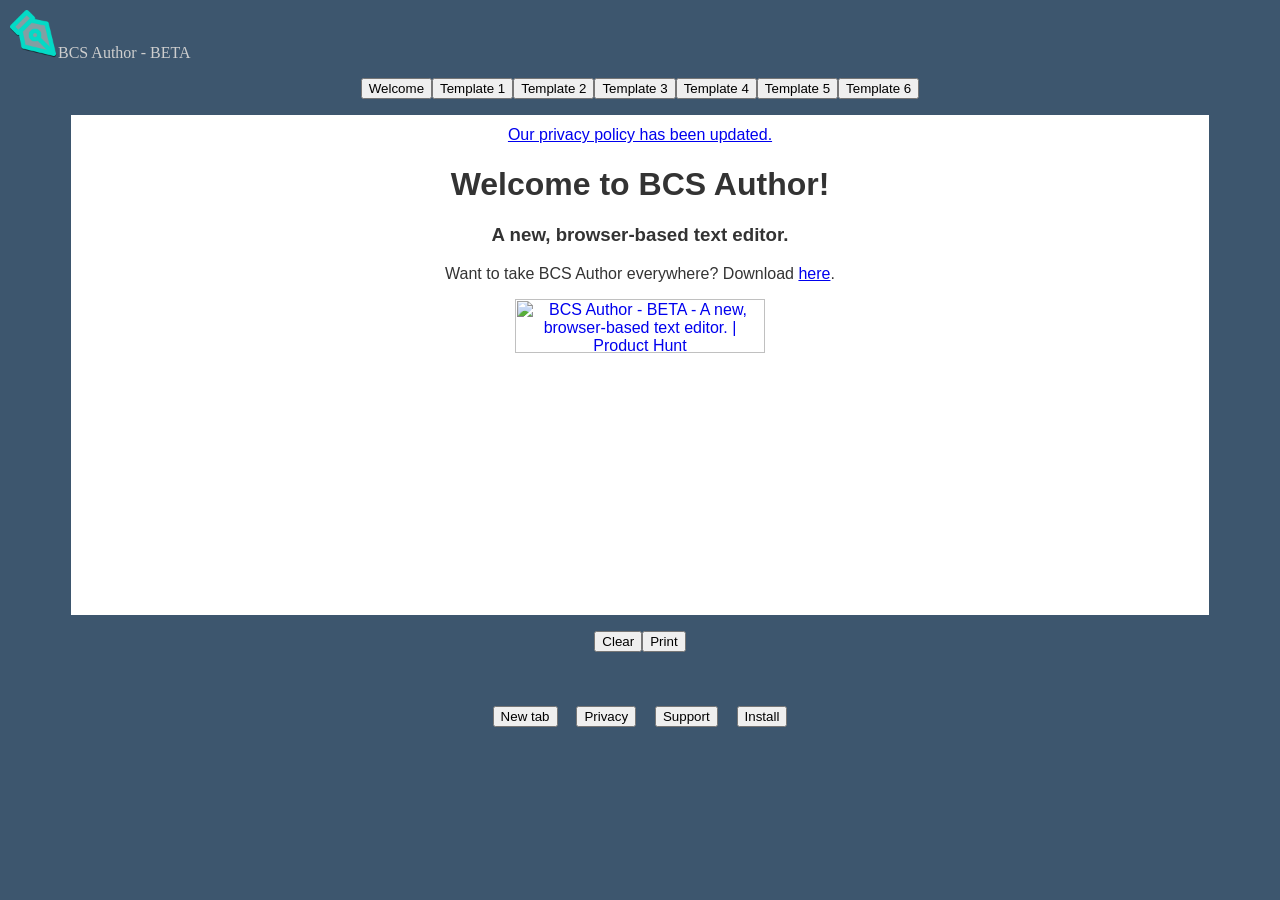
<file: author/index.html>
<html style="background-color: #3d566e;">
	<head>
	
	<meta name="propeller" content="fea990d1a36a195634c3b4ae8c80c1e4">

	<meta property="og:title" content="BCS Author">
	<meta property="og:description" content="An experimental browser based writing app">
	<meta property="og:image" content="https://author.borgcreative.com/author-img.jpg">
	<meta property="og:url" content="https://author.borgcreative.com/">

	<meta property="twitter:title" content="BCS Author">
	<meta property="twitter:description" content="An experimental browser based writing app">
	<meta property="twitter:image" content="https://author.borgcreative.com/author-img.jpg">
	<meta property="twitter:url" content="https://author.borgcreative.com/">

	<meta name="title" content="BCS Author">
	<meta name="description" content="BCS Author is a new, browser-based writing app.">
	<meta name="keywords" content="professional, small business, development, web technologies, writing, writing-tool, productivity">
	<meta name="robots" content="index, nofollow">
	<meta http-equiv="Content-Type" content="text/html; charset=utf-8">
	<meta name="language" content="English">
	<meta name="revisit-after" content="30 days">


		<meta name="viewport" content="width=device-width, initial-scale=1">

		<link rel="shortcut icon" href="./bcs-logo.PNG">
		<!--JazzBlocks Divided required code-->
		<link rel="stylesheet" href="https://dev.jacobborgprogramming.net/JazzBlocksLibrary/libraries/textStyles.css">
		<link rel="stylesheet" href="https://dev.jacobborgprogramming.net/JazzBlocksLibrary/libraries/buttons.css">
		<link rel="stylesheet" href="https://dev.jacobborgprogramming.net/JazzBlocksLibrary/libraries/everythingelse.css">
		<link rel="preload" href="https://dev.jacobborgprogramming.net/libraries/JazzBlocksFunctions.js" as="script">
		<link rel="preload" href="https://fonts.googleapis.com/css?family=Chilanka|La+Belle+Aurore|Literata|Oswald|Ubuntu&display=swap" as="style">
		<link href="https://fonts.googleapis.com/css?family=Chilanka|La+Belle+Aurore|Literata|Oswald|Ubuntu&display=swap" rel="stylesheet">
		<!--end-->


<!--<script type="text/javascript">
	var txt;
	var r = confirm("This is an experimental project and may be unstable. This page uses cookies to store your document onto your device.");
	if (r == true) {
	  txt = "You pressed OK!";
	} else {
	  window.open('https://dev.wavedm.net/');
	}
</script>-->
	  <title>BCS Author</title>
	  <meta name="viewport" content="width=device-width, initial-scale=1">
		<p id="top" class="pn_m_o" style="text-align: left; color: #cecece;"><span><a href="./index.html"><img src="./bcs-logo.PNG" width="50mm"></a></span>BCS Author<span class="pn_s" style="text-align: left; color: #cecece;"> - BETA</span></p>


	</head>
	<body>
		<center>
			<p id="controlBar"><button onclick="welcome();" class="buttonY">Welcome</button><button onclick="doc1();" class="buttonY">Template 1</button><button onclick="doc2();" class="buttonY">Template 2</button><button onclick="doc3();" class="buttonY">Template 3</button><button onclick="doc4();" class="buttonY">Template 4</button><button onclick="doc5();" class="buttonY">Template 5</button><button onclick="doc6();" class="buttonY">Template 6</button></p>
		<iframe id="iframe" src="./welcome.html" width="90%" height="500mm" frameborder="0" marginheight="0" marginwidth="0">Loading…</iframe>
		<p id="controlBar"><button class="buttonY" onclick="clear();">Clear</button><button class="buttonY" onclick="hide(); window.print(); show();">Print</button></p>
		<script src="app.js"></script>
		<script type="text/javascript">
		function welcome(){
			 document.getElementById("iframe").src = "./welcome.html";
		}
		</script>


		</center>
</body>
<footer style="padding-top: 10mm; padding-bottom: 5mm;">

  <center id="footerHide">

<a href="./index.html" target="_blank" id="fa"><button class="buttonY">New tab</button></a><a style="padding-left: 5mm;" href="./privacy.html" target="_blank" id="fa"><button class="buttonY">Privacy</button></a><a style="padding-left: 5mm;" href="https://borgcreative.freshdesk.com/support/home" target="_blank" id="fa"><button class="buttonY">Support</button></a><a style="padding-left: 5mm;" href="https://addons.mozilla.org/en-US/firefox/addon/bcs-author/" target="_blank" id="fa"><button class="buttonY">Install</button></a>
</center>
</footer>
  </html>
</file>
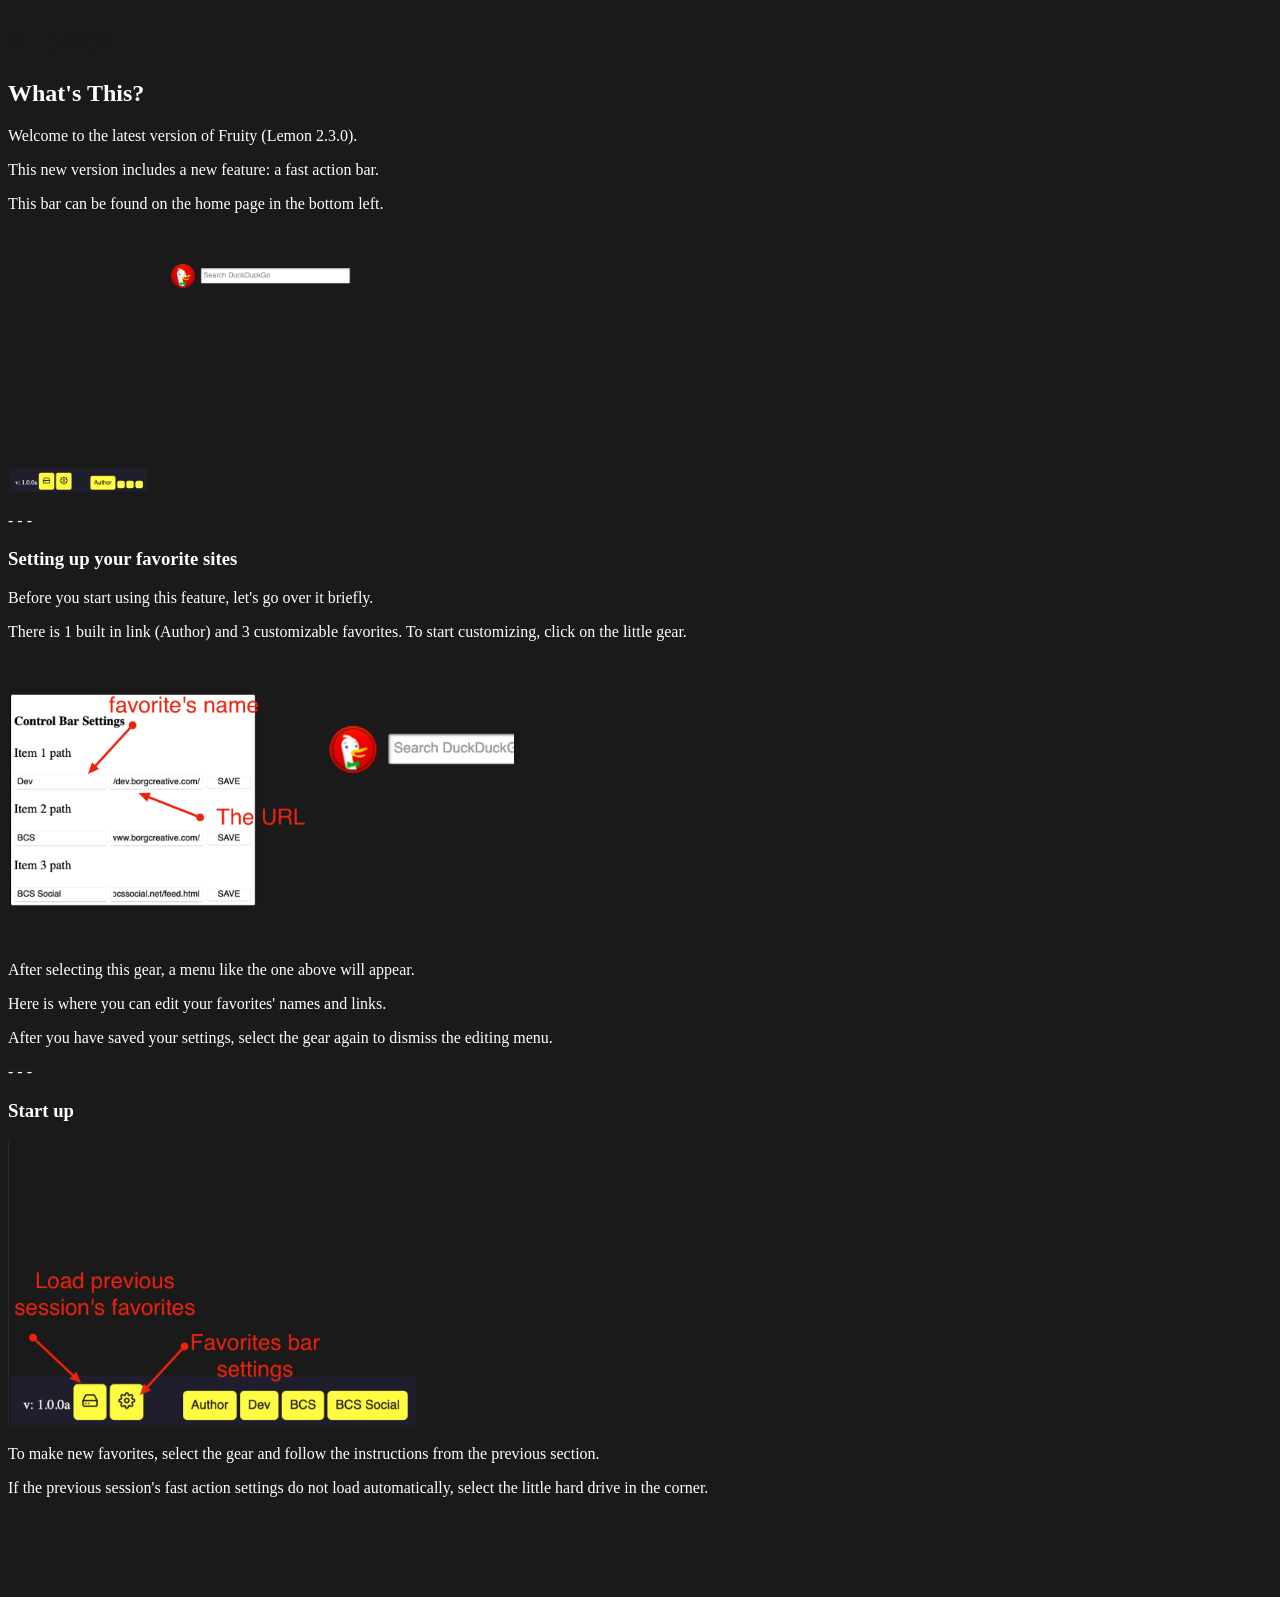
<file: aboutpear.html>
<!DOCTYPE html>
<html lang="en" style="background-color: #1a1a1a; color: white;">
<head>


<link rel="stylesheet" href="./main.css">
    <meta charset="UTF-8">
    <meta http-equiv="X-UA-Compatible" content="IE=edge">
    <meta name="viewport" content="width=device-width, initial-scale=1.0">






</head>
<header class="pc_l_u"><h1><a href="./lemon-220.html"> <- back </a></h1></header>

<body >
    <h3 class="pc_m"></h3>

    <div><h2 class="pc_l">What's This?</h2>
        <p>Welcome to the latest version of Fruity (Lemon 2.3.0).</p>
        <p>This new version includes a new feature: a fast action bar.</p>
        <p>This bar can be found on the home page in the bottom left.</p>
        <img src="./img/about1.png" width="40%" alt="">
        <p>- - -</p>
        <h3>Setting up your favorite sites</h3>
        <p>Before you start using this feature, let's go over it briefly.</p>
        <p>There is 1 built in link (Author) and 3 customizable favorites. To start customizing, click on the little gear.</p>
        <img src="./img/about2.png" width="40%" alt="">
        <p>After selecting this gear, a menu like the one above will appear.</p>
        <p>Here is where you can edit your favorites' names and links.</p>
        <p>After you have saved your settings, select the gear again to dismiss the editing menu.</p>
        <p>- - -</p>
        <h3>Start up</h3>
        <img src="./img/about3.png" width="40%" alt="">
        <p>To make new favorites, select the gear and follow the instructions from the previous section.</p>
        <p>If the previous session's fast action settings do not load automatically, select the little hard drive in the corner.</p>

    
    <p class="pc_m"></p>
    <!--<p class="pc_m">I make NO money from this project. While there is an option to donate to the development fund of the website. This does cost money to run.</p>-->
    </div>

    
</body>
<footer style="padding: 10mm;">
 
</footer>
</html>
</file>
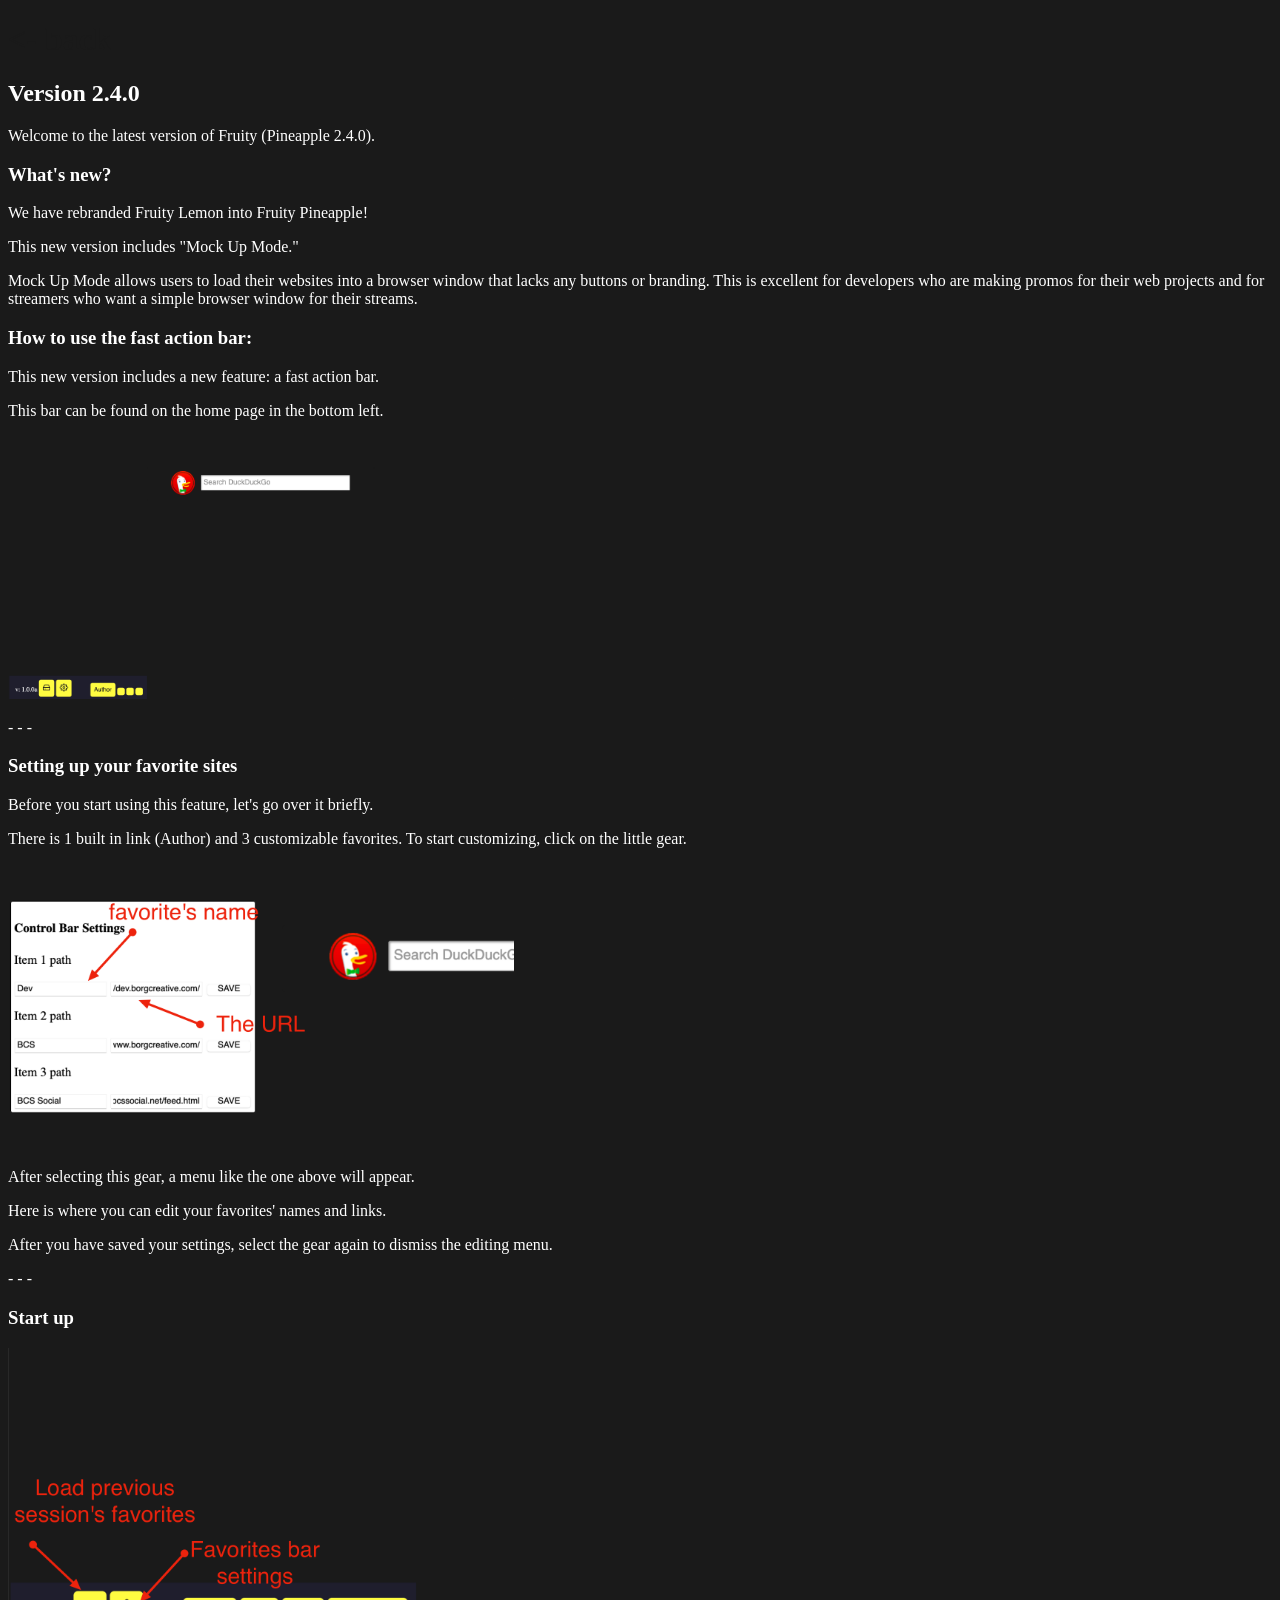
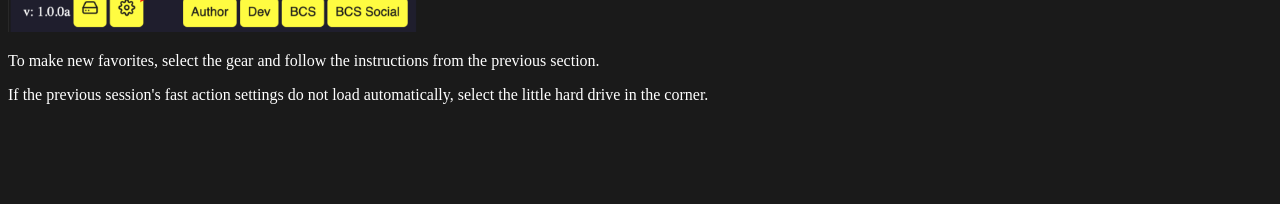
<file: aboutpearpineapple.html>
<!DOCTYPE html>
<html lang="en" style="background-color: #1a1a1a; color: white;">
<head>


<link rel="stylesheet" href="./main.css">
    <meta charset="UTF-8">
    <meta http-equiv="X-UA-Compatible" content="IE=edge">
    <meta name="viewport" content="width=device-width, initial-scale=1.0">






</head>
<header class="pc_l_u"><h1><a href="./lemon-220.html"> <- back </a></h1></header>

<body >
    <h3 class="pc_m"></h3>

    <div><h2 class="pc_l">Version 2.4.0</h2>
        <p>Welcome to the latest version of Fruity (Pineapple 2.4.0).</p>

        <h3>What's new?</h3>
        <p>We have rebranded Fruity Lemon into Fruity Pineapple!</p>
        <p></p>
        <p>This new version includes "Mock Up Mode."</p>
        <p>Mock Up Mode allows users to load their websites into a browser window that lacks any buttons or branding. This is excellent for developers who are making promos for their web projects and for streamers who want a simple browser window for their streams.</p>


        <p></p>
        <h3>How to use the fast action bar:</h3>
        <p>This new version includes a new feature: a fast action bar.</p>
        <p>This bar can be found on the home page in the bottom left.</p>
        <img src="./img/about1.png" width="40%" alt="">
        <p>- - -</p>
        <h3>Setting up your favorite sites</h3>
        <p>Before you start using this feature, let's go over it briefly.</p>
        <p>There is 1 built in link (Author) and 3 customizable favorites. To start customizing, click on the little gear.</p>
        <img src="./img/about2.png" width="40%" alt="">
        <p>After selecting this gear, a menu like the one above will appear.</p>
        <p>Here is where you can edit your favorites' names and links.</p>
        <p>After you have saved your settings, select the gear again to dismiss the editing menu.</p>
        <p>- - -</p>
        <h3>Start up</h3>
        <img src="./img/about3.png" width="40%" alt="">
        <p>To make new favorites, select the gear and follow the instructions from the previous section.</p>
        <p>If the previous session's fast action settings do not load automatically, select the little hard drive in the corner.</p>


    <p class="pc_m"></p>
    <!--<p class="pc_m">I make NO money from this project. While there is an option to donate to the development fund of the website. This does cost money to run.</p>-->
    </div>


</body>
<footer style="padding: 10mm;">

</footer>
</html>
</file>
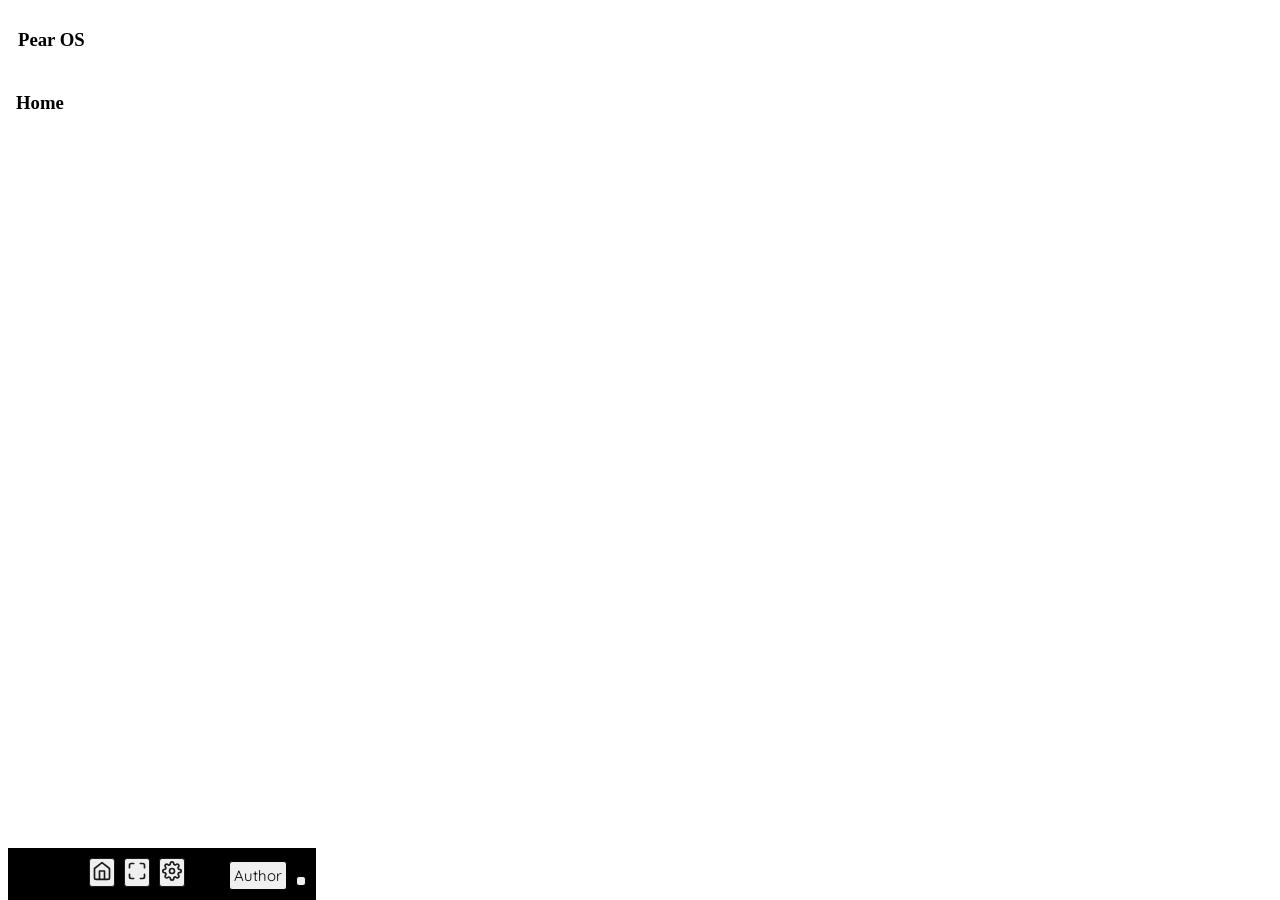
<file: index-old.html>
<!DOCTYPE html>
<html lang="en">
<head>
    <link href="./main.css" rel="stylesheet">
<!--JazzBlocksQ Beta Resources-->

<link href="https://dev.jacobborgprogramming.net/JazzBlocksLibrary/libraries/JazzBlocksQ.css" rel="stylesheet">
<link href="https://fonts.googleapis.com/css?family=Chilanka|La+Belle+Aurore|Literata|Oswald|Ubuntu&display=swap" rel="stylesheet">
<!--end-->

<!--JazzBlocks Divided required code-->
<link rel="stylesheet" href="https://dev.jacobborgprogramming.net/JazzBlocksLibrary/libraries/textStyles.css">
<link rel="stylesheet" href="https://dev.jacobborgprogramming.net/JazzBlocksLibrary/libraries/buttons.css">
<link rel="stylesheet" href="https://dev.jacobborgprogramming.net/JazzBlocksLibrary/libraries/everythingelse.css">
<link rel="preload" href="https://dev.jacobborgprogramming.net/libraries/JazzBlocksFunctions.js" as="script">
<link rel="preload" href="https://fonts.googleapis.com/css?family=Chilanka|La+Belle+Aurore|Literata|Oswald|Ubuntu&display=swap" as="style">
<link href="https://fonts.googleapis.com/css?family=Chilanka|La+Belle+Aurore|Literata|Oswald|Ubuntu&display=swap" rel="stylesheet">
<!--end-->

    <meta charset="UTF-8">
    <meta http-equiv="X-UA-Compatible" content="IE=edge">
    <meta name="viewport" content="width=device-width, initial-scale=1.0">
    <title>Pear OS</title>

</head>

<header>
    <div id="menu"><h3 class="pn_m">Pear OS</h3></div>

</header>

<body onload="findheight(), hidesettings()">
    <center><embed class="appwindow" height="" id="appwindow" src="./myhome.html" type=""></center>
</body>





<div id="controlbarsettings"><h4 class="pn_m">Control Bar Settings</h4>
<p>Item 1 path</p>
<input type="text" id="item1name" placeholder="App name" value="">
<input type="text" id="item1input" placeholder="URL or file path" value="">
<button onclick=" save1(), hidesettings(),settingsbuttonhide2(),settingsbuttonshow1()">SAVE</button>






</div>

<footer><div id="controlbar"><span class="pn_s" id="version">v: 1.0.0a</span> 
    
    <span><button class="baritem" onclick="gohome(), inputheight();"><img src="./icons/home.svg" height="20px" alt=""></button></span>  

    <span><button class="baritem" onclick="inputheight();"><img src="./icons/size.svg" height="20px" alt=""></button></span>   

    <span><button id="settingsbutton1" class="baritem" onclick="showsettings(), settingsbuttonhide1(), settingsbuttonshow2()"><img src="./icons/settings.svg" height="20px" alt=""></button></span>      
    <span><button style="visibility: hidden;" id="settingsbutton2" class="baritem" onclick="hidesettings(), settingsbuttonhide2(), settingsbuttonshow1()""><img src="./icons/settings.svg" height="20px" alt=""></button></span>      

    <span ><button class="baritembutton" onclick="openauthor(); inputheight();">Author</button></span>

    <span ><button id="item1" class="baritembutton"  onclick="openitem1(), inputheight();"></button></span>
   <!-- <span ><button class="baritembutton" id="item2" onclick="openitem2(), inputheight();"></button></span>
    <span ><button class="baritembutton" id="item3" onclick="openitem3(), inputheight();"></button></span>-->

</div></footer>



<script src="./js/pearcommands.js"></script>
<script src="./js/mainappcommands.js"></script>
<script src="./js/window.js"></script>
<script src="./js/controlbar2.js"></script>
</html>
</file>
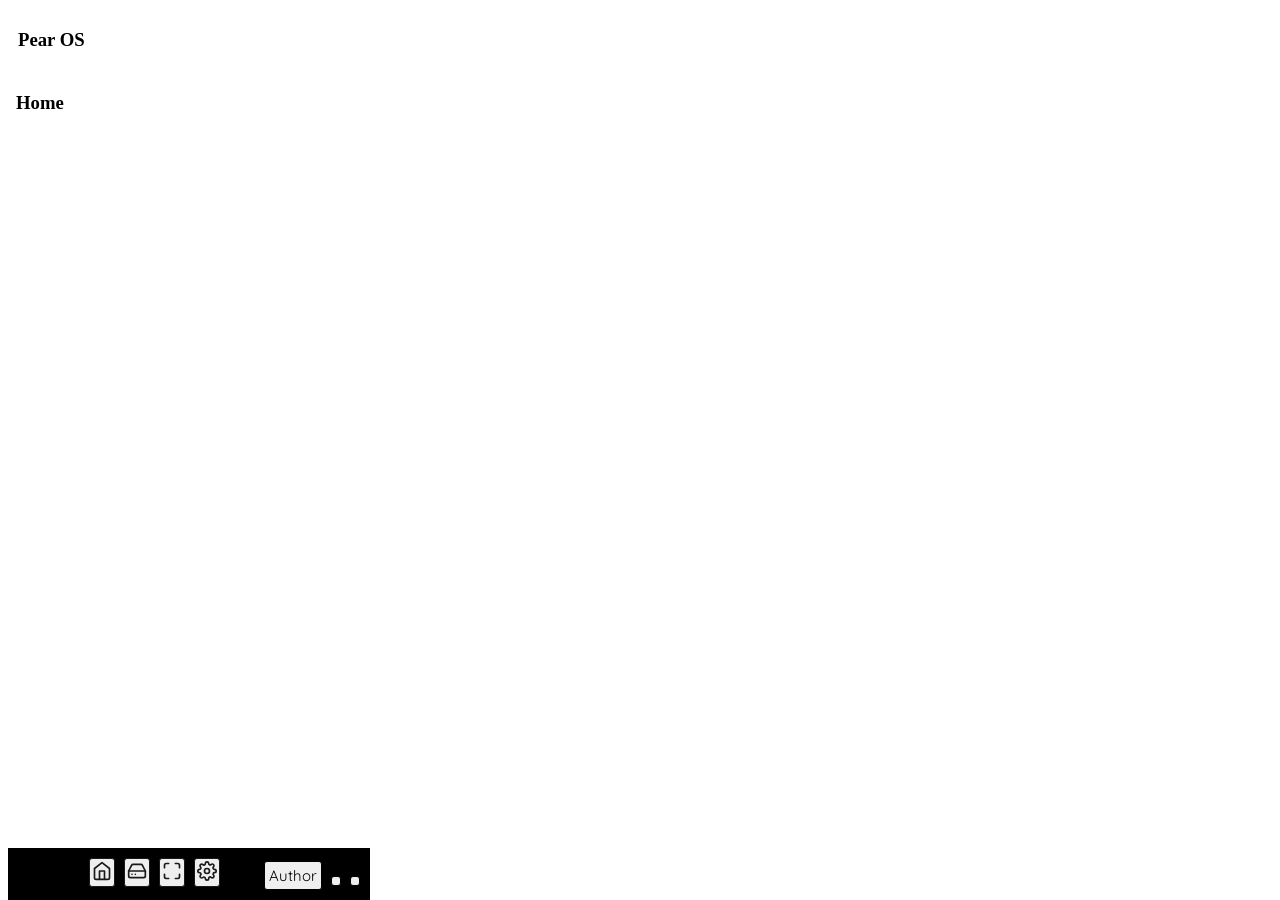
<file: index2.html>
<!DOCTYPE html>
<html lang="en">
<head>
    <link href="./main.css" rel="stylesheet">
<!--JazzBlocksQ Beta Resources-->

<link href="https://dev.jacobborgprogramming.net/JazzBlocksLibrary/libraries/JazzBlocksQ.css" rel="stylesheet">
<link href="https://fonts.googleapis.com/css?family=Chilanka|La+Belle+Aurore|Literata|Oswald|Ubuntu&display=swap" rel="stylesheet">
<!--end-->

<!--JazzBlocks Divided required code-->
<link rel="stylesheet" href="https://dev.jacobborgprogramming.net/JazzBlocksLibrary/libraries/textStyles.css">
<link rel="stylesheet" href="https://dev.jacobborgprogramming.net/JazzBlocksLibrary/libraries/buttons.css">
<link rel="stylesheet" href="https://dev.jacobborgprogramming.net/JazzBlocksLibrary/libraries/everythingelse.css">
<link rel="preload" href="https://dev.jacobborgprogramming.net/libraries/JazzBlocksFunctions.js" as="script">
<link rel="preload" href="https://fonts.googleapis.com/css?family=Chilanka|La+Belle+Aurore|Literata|Oswald|Ubuntu&display=swap" as="style">
<link href="https://fonts.googleapis.com/css?family=Chilanka|La+Belle+Aurore|Literata|Oswald|Ubuntu&display=swap" rel="stylesheet">
<!--end-->

    <meta charset="UTF-8">
    <meta http-equiv="X-UA-Compatible" content="IE=edge">
    <meta name="viewport" content="width=device-width, initial-scale=1.0">
    <title>Pear OS</title>

</head>

<header>
    <div id="menu"><h3 class="pn_m">Pear OS</h3></div>

</header>

<body onload="findheight(), hidesettings()">
    <center><embed class="appwindow" height="" id="appwindow" src="./myhome.html" type=""></center>
</body>





<div id="controlbarsettings"><h4 class="pn_m">Control Bar Settings</h4>
<p>Item 1 path</p>
<input type="text" id="item1name" placeholder="App name" value="">
<input type="text" id="item1input" placeholder="URL or file path" value="">
<button onclick=" save1()">SAVE</button>
<p>Item 2 path</p>
<input type="text" id="item2name" placeholder="App name" value="">
<input type="text" id="item2input" placeholder="URL or file path" value="">
<button onclick=" save2()">SAVE</button>






</div>

<footer><div id="controlbar"><span class="pn_s" id="version">v: 1.0.0a</span> 
    
    <span><button class="baritem" onclick="gohome(), inputheight();"><img src="./icons/home.svg" height="20px" alt=""></button></span>  
    <span><button class="baritem" onclick="inputheight(), loaddata();"><img src="./icons/data.svg" height="20px" alt=""></button></span>   

    <span><button class="baritem" onclick="inputheight();"><img src="./icons/size.svg" height="20px" alt=""></button></span>   

    <span><button id="settingsbutton1" class="baritem" onclick="showsettings(), settingsbuttonhide1(), settingsbuttonshow2()"><img src="./icons/settings.svg" height="20px" alt=""></button></span>      
    <span><button style="visibility: hidden;" id="settingsbutton2" class="baritem" onclick="hidesettings(), settingsbuttonhide2(), settingsbuttonshow1()""><img src="./icons/settings.svg" height="20px" alt=""></button></span>      

    <span ><button class="baritembutton" onclick="openauthor(); inputheight();">Author</button></span>

    <span ><button id="item1" class="baritembutton"  onclick="openitem1(), inputheight();"></button></span>


    <span ><button id="item2" class="baritembutton"  onclick="openitem2(), inputheight();"></button></span>
    <!-- <span ><button class="baritembutton" id="item2" onclick="openitem2(), inputheight();"></button></span>
    <span ><button class="baritembutton" id="item3" onclick="openitem3(), inputheight();"></button></span>-->

</div></footer>



<script src="./js/pearcommands.js"></script>
<script src="./js/mainappcommands.js"></script>
<script src="./js/window.js"></script>
<script src="./js/controlbar2.js"></script>
</html>
</file>
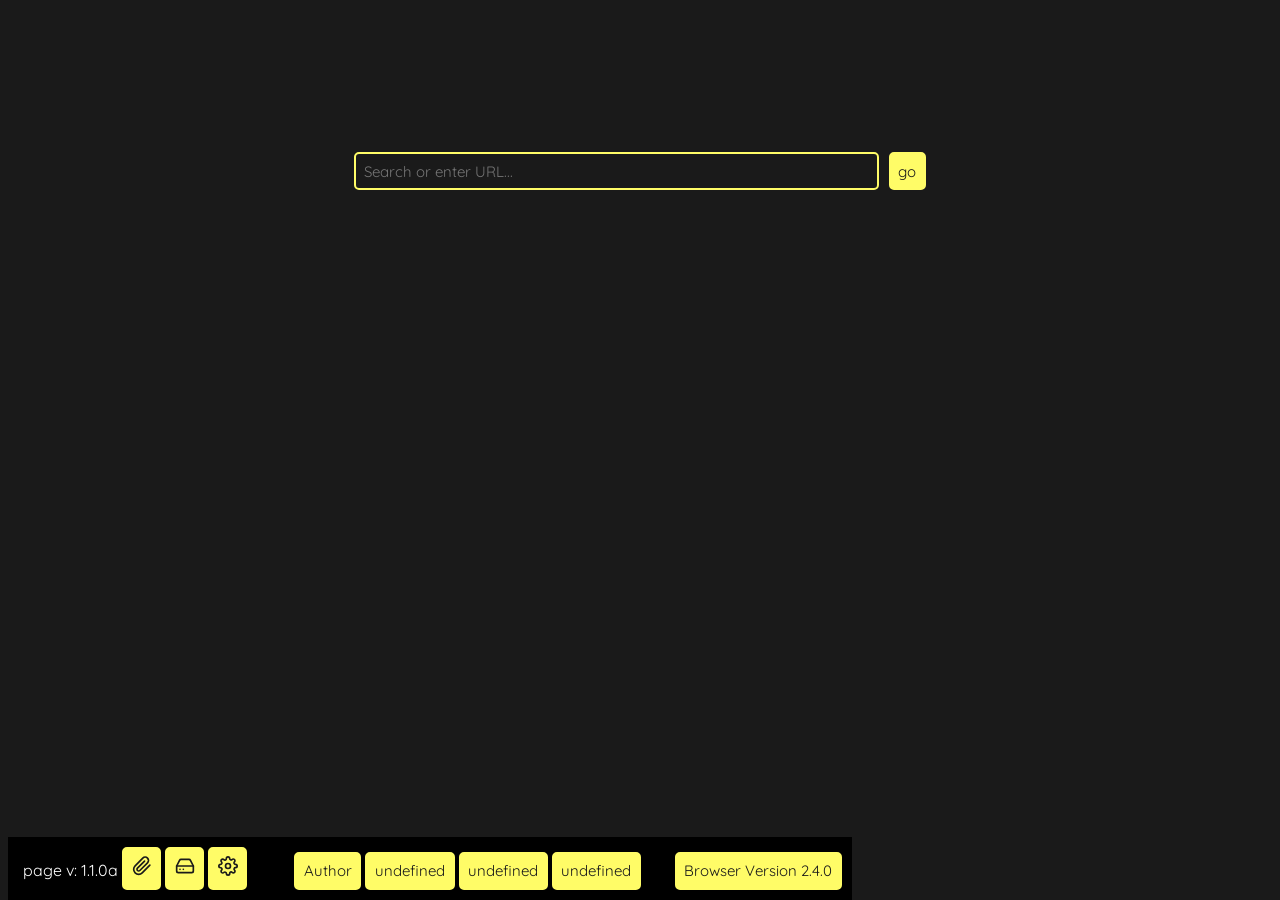
<file: pineapple-250.html>
<!DOCTYPE html>
<html lang="en" style="background-color: #1a1a1a;">
<head>
    <link href="./main.css" rel="stylesheet">





    <meta charset="UTF-8">
    <meta http-equiv="X-UA-Compatible" content="IE=edge">
    <meta name="viewport" content="width=device-width, initial-scale=1.0">
    <title>Fruity Home</title>

</head>

<header>
    <div id="menu"><h3 class="pn_m"></h3></div>
    <!--<center> <img width="150px" src="./icons/pineapple_slice.png" alt=""> </center>-->

</header>
<p style="padding: 10px;"></p>

<body onload="loaddata(), findheight(), hidesettings(), clearsearch()">
    <script src="./js/search.js"></script>

    
    <center>
        <div id="searcharea"><input  id="searchfield" spellcheck="false" class="input" type="text" value="" content="" placeholder='Search or enter URL...'><button onclick="go()" id="searched" class="btn">go</button></div>

       <!-- <embed class="appwindow" height="" id="appwindow" src="./internal/fruityhome.html" type="">-->
        
        </center>
        <script>
            var input = document.getElementById("searchfield");
            input.addEventListener("keyup", function(event) {
              // Number 13 is the "Enter" key on the keyboard
              if (event.keyCode === 13) {
                // Cancel the default action, if needed
                event.preventDefault();
                // Trigger the button element with a click
                document.getElementById("searched").click();
              }
            }); 
                        </script>
</body>





<div id="controlbarsettings"><h4 class="pn_m">Fast Action Bar Settings</h4>
<p>Item 1</p>
<input spellcheck="false" type="text" id="item1name" placeholder="App name" value="">
<input spellcheck="false" type="text" id="item1input" placeholder="URL or file path" value="">
<button onclick=" save1()">SAVE</button>
<p>Item 2</p>
<input spellcheck="false" type="text" id="item2name" placeholder="App name" value="">
<input spellcheck="false" type="text" id="item2input" placeholder="URL or file path" value="">
<button onclick=" save2()">SAVE</button>
<p>Item 3</p>
<input spellcheck="false" type="text" id="item3name" placeholder="App name" value="">
<input spellcheck="false" type="text" id="item3input" placeholder="URL or file path" value="">
<button onclick=" save3()">SAVE</button>






</div>

<footer><div id="controlbar"><span style="color:white;" class="pn_s" id="version">page v: 1.1.0a</span>
    <span><a href="https://dev.borgcreative.com/"><button class="btn" class="baritem"><img src="./icons/paperclip.svg" height="20px" alt=""></button></a></span>

   <!--<span><button class="btn" class="baritem" onclick="gohome(), inputheight();"><img src="./icons/home.svg" height="20px" alt=""></button></span>  -->
    <span><button class="btn" class="baritem" onclick="inputheight(), loaddata();"><img src="./icons/data.svg" height="20px" alt=""></button></span>

    <!--<span><button class="btn" class="baritem" onclick="inputheight();"><img src="./icons/size.svg" height="20px" alt=""></button></span>  -->

    <span><button class="btn" id="settingsbutton1" class="baritem" onclick="showsettings(), settingsbuttonhide1(), settingsbuttonshow2()"><img src="./icons/settings.svg" height="20px" alt=""></button></span>
    <span><button class="btn" style="visibility: hidden;" id="settingsbutton2" class="baritem" onclick="hidesettings(), settingsbuttonhide2(), settingsbuttonshow1()""><img src="./icons/settings.svg" height="20px" alt=""></button></span>

    <span ><a href="https://author.borgcreative.com/?utm_term=editor"><button class="btn" class="baritembutton" onclick="openauthor(); inputheight();">Author</button></a></span>
<!--https://borg-creative-studios.github.io/fruity-author/-->
    <span ><a id="link1" href=""><button class="btn" id="item1" class="baritembutton"  onclick="inputheight();"></button></a></span>


    <span ><a id="link2" href=""><button class="btn" id="item2" class="baritembutton"  onclick="inputheight();"></button></a></span>

    <span ><a id="link3" href=""><button class="btn" id="item3" class="baritembutton"  onclick="inputheight();"></button></a></span>
    <!-- <span ><button class="baritembutton" id="item2" onclick="openitem2(), inputheight();"></button></span>
    <span ><button class="baritembutton" id="item3" onclick="openitem3(), inputheight();"></button></span>-->
    <span style="margin-left: 30px;" > <a href="./aboutpearpineapple.html"><button class="btn">Browser Version 2.4.0</button></a></span>
</div></footer>



<script src="./js/pearcommands.js"></script>
<script src="./js/mainappcommands.js"></script>
<script src="./js/window.js"></script>
<script src="./js/controlbar.js"></script>
</html>
</file>
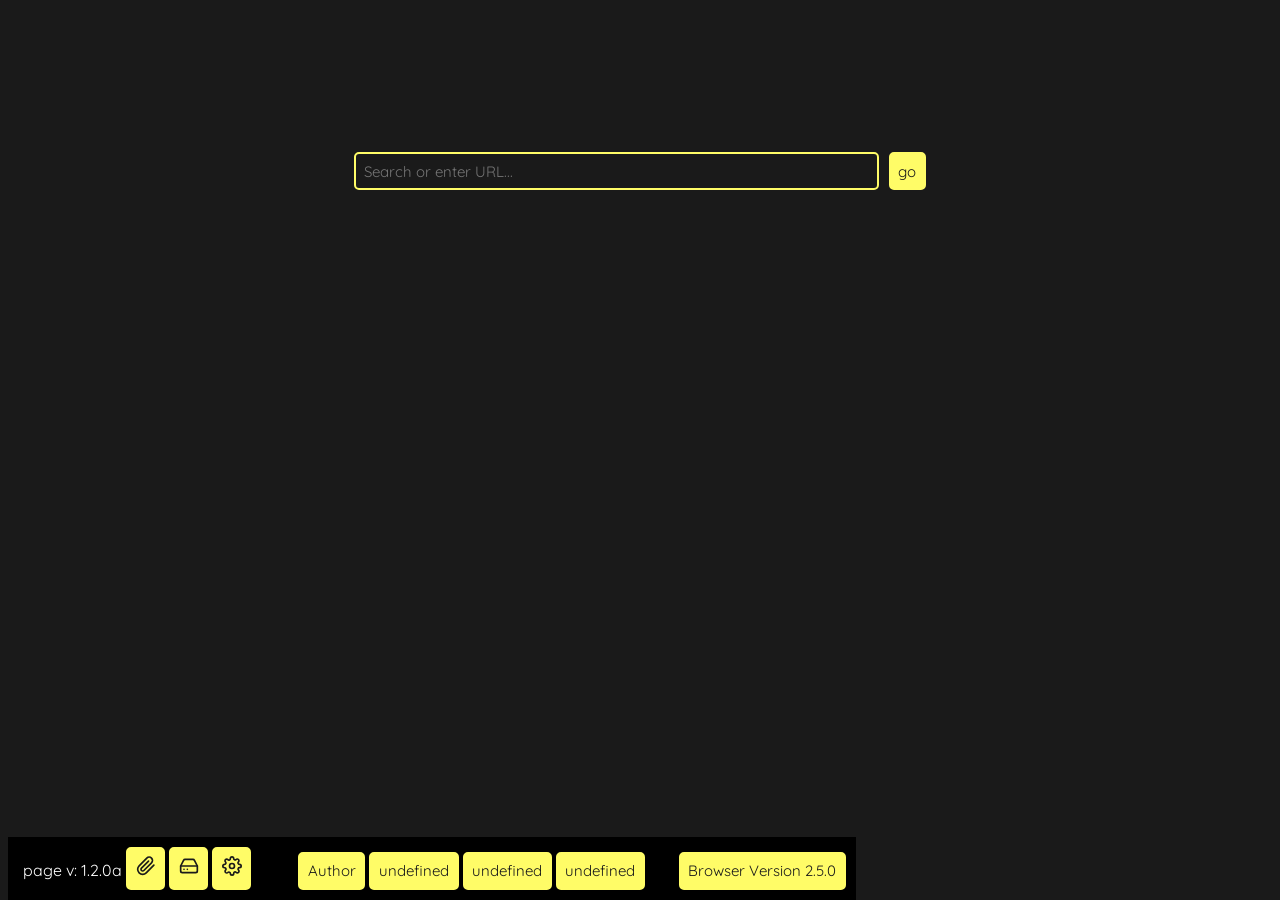
<file: pineapple-250b.html>
<!DOCTYPE html>
<html lang="en" style="background-color: #1a1a1a;">
<head>
    <link href="./main.css" rel="preload">
    <link href="./main.css" rel="stylesheet">
    <style>
        @import url('https://fonts.googleapis.com/css2?family=Quicksand:wght@300;400;500;700&display=swap');
        </style> 




    <meta charset="UTF-8">
    <meta http-equiv="X-UA-Compatible" content="IE=edge">
    <meta name="viewport" content="width=device-width, initial-scale=1.0">
    <title>Fruity Home</title>

</head>
<p style="padding: 10px;"></p>
<header>
    <div id="menu"><h3 class="pn_m"></h3></div>
    <!--<center> <img width="150px" src="./icons/pineapple_slice.png" alt=""> </center>-->

</header>

<body onload="loaddata(), findheight(), hidesettings(), clearsearch()">

<script src="./js/search.js"></script>
    <center>
        <div id="searcharea"><input spellcheck="false"  id="searchfield" class="input" type="text" value="" content="" placeholder='Search or enter URL...'><button onclick="go()" id="searched" class="btn">go</button></div>
        
        <!--<embed class="appwindow" height="" id="appwindow" src="./internal/fruityhome.html" type="">--> </center>

            <script>
var input = document.getElementById("searcharea");
input.addEventListener("keyup", function(event) {
  // Number 13 is the "Enter" key on the keyboard
  if (event.keyCode === 13) {
    // Cancel the default action, if needed
    event.preventDefault();
    // Trigger the button element with a click
    document.getElementById("searched").click();

  }
}); 
            </script>

        </body>





<div id="controlbarsettings" style="background-color: black; color: white;"><h4 class="pn_m">Fast Action Bar Settings</h4>
<p>Item 1</p>
<input spellcheck="false" type="text" id="item1name" placeholder="App name" value="">
<input spellcheck="false" type="text" id="item1input" placeholder="URL or file path" value="">
<button onclick=" save1()">SAVE</button>
<p>Item 2</p>
<input spellcheck="false" type="text" id="item2name" placeholder="App name" value="">
<input spellcheck="false" type="text" id="item2input" placeholder="URL or file path" value="">
<button onclick=" save2()">SAVE</button>
<p>Item 3</p>
<input spellcheck="false" type="text" id="item3name" placeholder="App name" value="">
<input spellcheck="false" type="text" id="item3input" placeholder="URL or file path" value="">
<button onclick=" save3()">SAVE</button>

<p style="margin-top: 10px;">Search Engine</p>
<p style="font-size: 10px;">Temporarily change search engines</p>
<button onclick=" duckduckgo(), hidesettings(), settingsbuttonhide2(), settingsbuttonshow1()">DuckDuckGo</button>
<button onclick=" mojeek(), hidesettings(), settingsbuttonhide2(), settingsbuttonshow1()">Mojeek</button>
<button onclick=" qwant(), hidesettings(), settingsbuttonhide2(), settingsbuttonshow1()">Qwant</button>
<button onclick=" google(), hidesettings(), settingsbuttonhide2(), settingsbuttonshow1()">Google</button>
<button onclick=" bing(), hidesettings(), settingsbuttonhide2(), settingsbuttonshow1()">Bing</button>

<p>Default</p>
<button onclick=" duckduckgo(), hidesettings(), settingsbuttonhide2(), settingsbuttonshow1()">DuckDuckGo</button>







</div>

<footer><div id="controlbar"><span style="color:white;" class="pn_s" id="version">page v: 1.2.0a</span>
    <span><a href="https://dev.borgcreative.com/"><button class="btn" class="baritem"><img src="./icons/paperclip.svg" height="20px" alt=""></button></a></span>

   <!--<span><button class="btn" class="baritem" onclick="gohome(), inputheight();"><img src="./icons/home.svg" height="20px" alt=""></button></span>  -->
    <span><button class="btn" class="baritem" onclick="inputheight(), loaddata();"><img src="./icons/data.svg" height="20px" alt=""></button></span>

    <!--<span><button class="btn" class="baritem" onclick="inputheight();"><img src="./icons/size.svg" height="20px" alt=""></button></span>  -->

    <span><button class="btn" id="settingsbutton1" class="baritem" onclick="showsettings(), settingsbuttonhide1(), settingsbuttonshow2()"><img src="./icons/settings.svg" height="20px" alt=""></button></span>
    <span><button class="btn" style="visibility: hidden;" id="settingsbutton2" class="baritem" onclick="hidesettings(), settingsbuttonhide2(), settingsbuttonshow1()"><img src="./icons/settings.svg" height="20px" alt=""></button></span>

    <span ><a href="https://author.borgcreative.com/?utm_term=editor"><button class="btn" class="baritembutton" onclick="openauthor(); inputheight();">Author</button></a></span>

    <span ><a id="link1" href=""><button class="btn" id="item1" class="baritembutton"  onclick="inputheight();"></button></a></span>


    <span ><a id="link2" href=""><button class="btn" id="item2" class="baritembutton"  onclick="inputheight();"></button></a></span>

    <span ><a id="link3" href=""><button class="btn" id="item3" class="baritembutton"  onclick="inputheight();"></button></a></span>
    <!-- <span ><button class="baritembutton" id="item2" onclick="openitem2(), inputheight();"></button></span>
    <span ><button class="baritembutton" id="item3" onclick="openitem3(), inputheight();"></button></span>-->
    <span style="margin-left: 30px;" > <a href="./aboutpearpineapple.html"><button class="btn">Browser Version 2.5.0</button></a></span>
</div></footer>



<script src="./js/pearcommands.js"></script>
<script src="./js/mainappcommands.js"></script>
<script src="./js/window.js"></script>
<script src="./js/controlbar.js"></script>
</html>
</file>
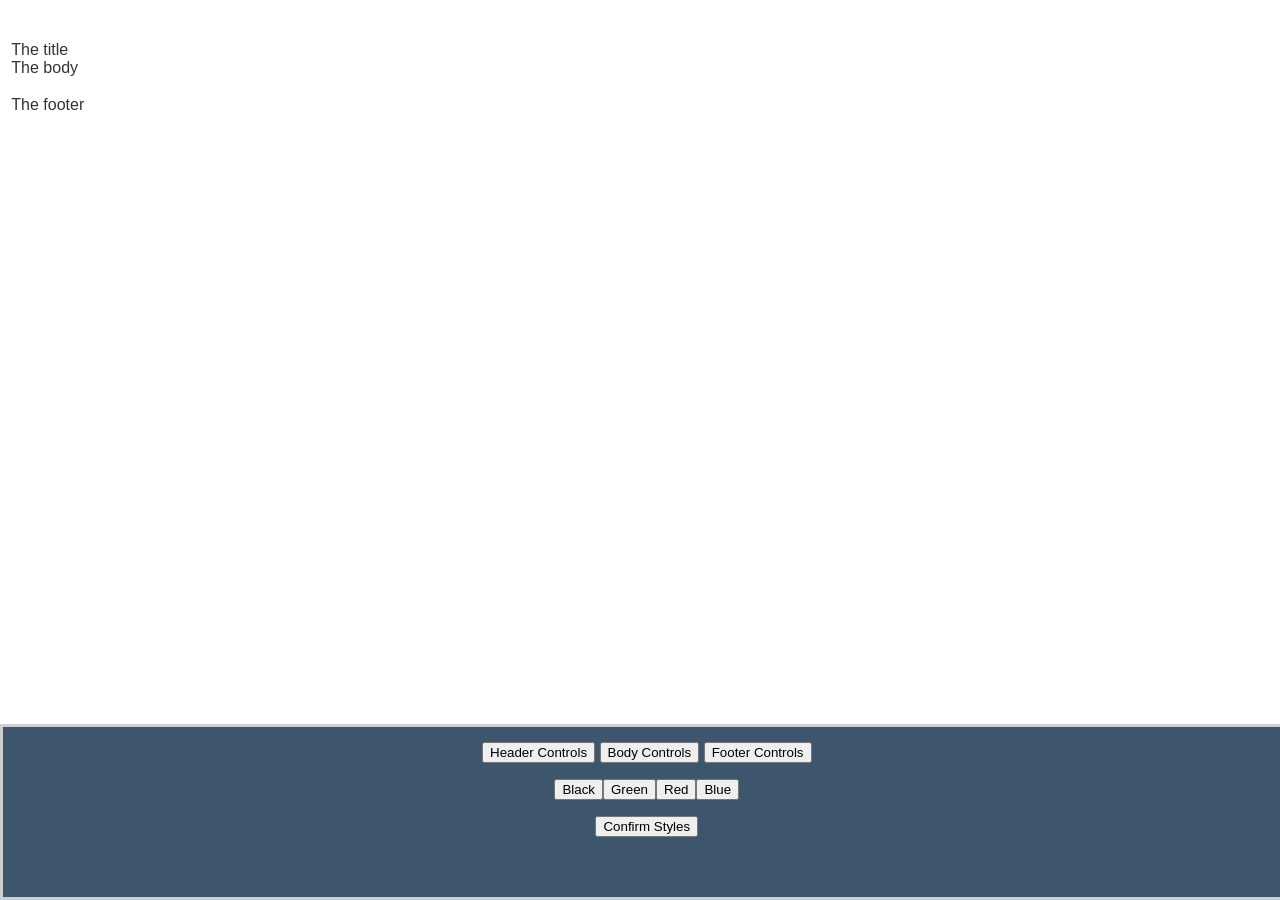
<file: author/doc.html>
<html>
	<head>

		<!--JazzBlocks Divided required code-->
		<link rel="stylesheet" href="https://dev.jacobborgprogramming.net/JazzBlocksLibrary/libraries/textStyles.css">
		<link rel="stylesheet" href="https://dev.jacobborgprogramming.net/JazzBlocksLibrary/libraries/buttons.css">
		<link rel="stylesheet" href="https://dev.jacobborgprogramming.net/JazzBlocksLibrary/libraries/everythingelse.css">
		<link rel="preload" href="https://dev.jacobborgprogramming.net/libraries/JazzBlocksFunctions.js" as="script">
		<link rel="preload" href="https://fonts.googleapis.com/css?family=Chilanka|La+Belle+Aurore|Literata|Oswald|Ubuntu&display=swap" as="style">
		<link href="https://fonts.googleapis.com/css?family=Chilanka|La+Belle+Aurore|Literata|Oswald|Ubuntu&display=swap" rel="stylesheet">
		<!--end-->
	  <title>Stairway|DocEd</title>
	  <meta name="viewport" content="width=device-width, initial-scale=1">
		<link rel="preload" href="DocEd.css"/>
	  <link rel="stylesheet" href="DocEd.css"/>
	</head>

	<body style="background-color: white; margin: 3mm;">
		 <div class="ph_l" id="heading" contenteditable="true"></div>
		 <div class="ph_m" id="body" contenteditable="true"></div>
		 <div style="padding-top: 5mm;" class="ph_m" id="footer" contenteditable="true"></div>
		 <center>
		 <div id="controlBar2" style="bottom: 0mm; left: 0mm; right: 0mm; position: fixed; margin-top: 3mm; padding: 1mm; padding-top: 4mm; background-color: #3d566e; width: 100%; overflow-y: scroll; height: 40mm; border: solid; border-color: #cecece;">
			 <div class="dropdown">
			  <a href="#"><button class="buttonY">Header Controls</button></a>
			  <div class="dropdown-content">
			    <button style="margin-top:2mm;" onclick="Hpf();" class="buttonY">Header 1</button>
			    <button style="margin-top:1mm;" onclick="Hpn();" class="buttonY">Header 2</button>
			    <button style="margin-top:1mm;" onclick="Hpc();" class="buttonY">Header 3</button>
					<button style="margin-top:1mm;" onclick="Hpo();" class="buttonY">Header 4</button>
			    <button style="margin-top:1mm;" onclick="Hph();" class="buttonY">Header 5</button>
					<button onclick="Hleft();" class="buttonY">Left</button>
					<button onclick="Hcenter();" class="buttonY">Center</button>
					<button onclick="Hright();" class="buttonY">Right</button>
			  </div>
			 </div>
			 <div class="dropdown">
			  <a href="#"><button class="buttonY">Body Controls</button></a>
			  <div class="dropdown-content">
			    <button style="margin-top:1mm;" onclick="Bpf();" class="buttonY">Body 1</button>
					<button style="margin-top:1mm;" onclick="Bpn();" class="buttonY">Body 2</button>
					<button style="margin-top:1mm;" onclick="Bpc();" class="buttonY">Body 3</button>
					<button style="margin-top:1mm;" onclick="Bpo();" class="buttonY">Body 4</button>
					<button style="margin-top:1mm;" onclick="Bph();" class="buttonY">Body 5</button>
					<button style="margin-top:1mm;" onclick="Bleft();" class="buttonY">Left</button>
					<button style="margin-top:1mm;" onclick="Bcenter();" class="buttonY">Center</button>
					<button style="margin-top:1mm;" onclick="Bright();" class="buttonY">Right</button>

			  </div>
			 </div>
			 <div class="dropdown">
			  <a href="#"><button class="buttonY">Footer Controls</button></a>
			  <div class="dropdown-content">
	<button style="margin-top:1mm;" onclick="Fpf();" class="buttonY">Footer 1</button>
	<button style="margin-top:1mm;" onclick="Fpn();" class="buttonY">Footer 2</button>
	<button style="margin-top:1mm;" onclick="Fpc();" class="buttonY">Footer 3</button>
	<button style="margin-top:1mm;" onclick="Fpo();" class="buttonY">Footer 4</button>
	<button style="margin-top:1mm;" onclick="Fph();" class="buttonY">Footer 5</button>
	<button style="margin-top:1mm;" onclick="Fleft();" class="buttonY">Left</button>
	<button style="margin-top:1mm;" onclick="Fcenter();" class="buttonY">Center</button>
	<button style="margin-top:1mm;" onclick="Fright();" class="buttonY">Right</button></p>

			  </div>
			 </div>
<!---->
			 <p><button onclick="black();" class="buttonY">Black</button><button onclick="green();" class="buttonY_green">Green</button><button onclick="red();" class="buttonY_orange">Red</button><button onclick="blue();" class="buttonY_blue">Blue</button></p>
			 <p><button class="buttonY" onclick="hide2();">Confirm Styles</button></p>
			 <!--
<a href="http://free-website-translation.com/" id="ftwtranslation_button" hreflang="en" title="" style="border:0;"><img src="http://free-website-translation.com/img/fwt_button_en.gif" id="ftwtranslation_image" alt="Free Website Translator" style="border:0;"/></a> <script type="text/javascript" src="http://free-website-translation.com/scripts/fwt.js" /></script>
-->
		 </div>


	 </center>
	<script id="script" src="app.js"></script>
</body>
  </html>
</file>
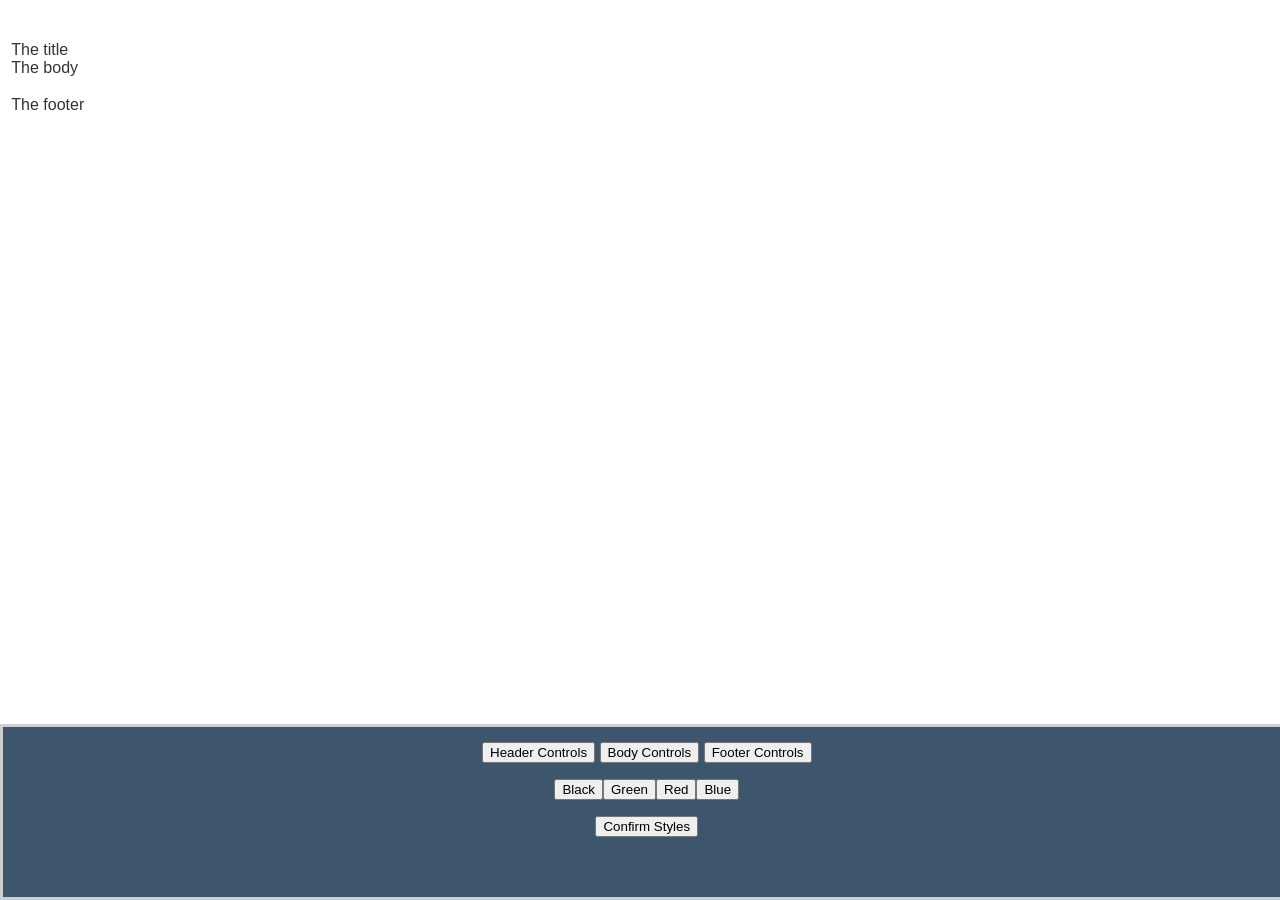
<file: author/doc2.html>
<html>
	<head>
		<!--JazzBlocks Divided required code-->
		<link rel="stylesheet" href="https://dev.jacobborgprogramming.net/JazzBlocksLibrary/libraries/textStyles.css">
		<link rel="stylesheet" href="https://dev.jacobborgprogramming.net/JazzBlocksLibrary/libraries/buttons.css">
		<link rel="stylesheet" href="https://dev.jacobborgprogramming.net/JazzBlocksLibrary/libraries/everythingelse.css">
		<link rel="preload" href="https://dev.jacobborgprogramming.net/libraries/JazzBlocksFunctions.js" as="script">
		<link rel="preload" href="https://fonts.googleapis.com/css?family=Chilanka|La+Belle+Aurore|Literata|Oswald|Ubuntu&display=swap" as="style">
		<link href="https://fonts.googleapis.com/css?family=Chilanka|La+Belle+Aurore|Literata|Oswald|Ubuntu&display=swap" rel="stylesheet">
		<!--end-->
	  <title>Stairway|DocEd</title>
	  <meta name="viewport" content="width=device-width, initial-scale=1">
		<link rel="preload" href="DocEd.css"/>
	  <link rel="stylesheet" href="DocEd.css"/>
	</head>

	<body style="background-color: white; margin: 3mm;">
		 <div class="pc_l" id="heading" contenteditable="true"></div>
		 <div class="pc_m" id="body" contenteditable="true"></div>
		 <div style="padding-top: 5mm;" class="pc_m" id="footer" contenteditable="true"></div>
		 <center>
		 <div id="controlBar2" style="bottom: 0mm; left: 0mm; right: 0mm; position: fixed; margin-top: 3mm; padding: 1mm; padding-top: 4mm; background-color: #3d566e; width: 100%; overflow-y: scroll; height: 40mm; border: solid; border-color: #cecece;">
			 <div class="dropdown">
			  <a href="#"><button class="buttonY">Header Controls</button></a>
			  <div class="dropdown-content">
			    <button style="margin-top:2mm;" onclick="Hpf();" class="buttonY">Header 1</button>
			    <button style="margin-top:1mm;" onclick="Hpn();" class="buttonY">Header 2</button>
			    <button style="margin-top:1mm;" onclick="Hpc();" class="buttonY">Header 3</button>
					<button style="margin-top:1mm;" onclick="Hpo();" class="buttonY">Header 4</button>
			    <button style="margin-top:1mm;" onclick="Hph();" class="buttonY">Header 5</button>
					<button onclick="Hleft();" class="buttonY">Left</button>
					<button onclick="Hcenter();" class="buttonY">Center</button>
					<button onclick="Hright();" class="buttonY">Right</button>
			  </div>
			 </div>
			 <div class="dropdown">
			  <a href="#"><button class="buttonY">Body Controls</button></a>
			  <div class="dropdown-content">
			    <button style="margin-top:1mm;" onclick="Bpf();" class="buttonY">Body 1</button>
					<button style="margin-top:1mm;" onclick="Bpn();" class="buttonY">Body 2</button>
					<button style="margin-top:1mm;" onclick="Bpc();" class="buttonY">Body 3</button>
					<button style="margin-top:1mm;" onclick="Bpo();" class="buttonY">Body 4</button>
					<button style="margin-top:1mm;" onclick="Bph();" class="buttonY">Body 5</button>
					<button style="margin-top:1mm;" onclick="Bleft();" class="buttonY">Left</button>
					<button style="margin-top:1mm;" onclick="Bcenter();" class="buttonY">Center</button>
					<button style="margin-top:1mm;" onclick="Bright();" class="buttonY">Right</button>

			  </div>
			 </div>
			 <div class="dropdown">
			  <a href="#"><button class="buttonY">Footer Controls</button></a>
			  <div class="dropdown-content">
	<button style="margin-top:1mm;" onclick="Fpf();" class="buttonY">Footer 1</button>
	<button style="margin-top:1mm;" onclick="Fpn();" class="buttonY">Footer 2</button>
	<button style="margin-top:1mm;" onclick="Fpc();" class="buttonY">Footer 3</button>
	<button style="margin-top:1mm;" onclick="Fpo();" class="buttonY">Footer 4</button>
	<button style="margin-top:1mm;" onclick="Fph();" class="buttonY">Footer 5</button>
	<button style="margin-top:1mm;" onclick="Fleft();" class="buttonY">Left</button>
	<button style="margin-top:1mm;" onclick="Fcenter();" class="buttonY">Center</button>
	<button style="margin-top:1mm;" onclick="Fright();" class="buttonY">Right</button></p>

			  </div>
			 </div>
<!---->
			 <p><button onclick="black();" class="buttonY">Black</button><button onclick="green();" class="buttonY_green">Green</button><button onclick="red();" class="buttonY_orange">Red</button><button onclick="blue();" class="buttonY_blue">Blue</button></p>
			 <p><button class="buttonY" onclick="hide2();">Confirm Styles</button></p>
		 </div>


	 </center>
	<script src="app.js"></script>
</body>
  </html>
</file>
<file: main.css>
@import url('https://fonts.googleapis.com/css2?family=Quicksand:wght@300;400;500;700&display=swap');


#menu{
    position: absolute;
    top: 0px;
    padding: 10px;
    padding-bottom: 30px;
}

#controlbar{
    background-color: #000;
    position: absolute;
    bottom: 0px;
    padding: 10px;
}

.baritem, a:link, a:visited{
    text-decoration: none;
    color: #1a1a1a;
}

.baritem{
    border-color: #cecece;
    border: solid;
    padding: 2px;
    font-family: 'Quicksand', sans-serif;
    border-width: 1px;
    border-radius: 3px;
    margin-left: 5px;
}
.baritembutton{
    border-color: #cecece;
    border: solid;
    font-family: 'Quicksand', sans-serif;
    padding: 4px;
    border-width: 1px;
    border-radius: 3px;
    font-size: 15px;
    margin-left: 5px;
}
#version{
    padding-left: 5px;
    font-family: 'Quicksand', sans-serif;
}

.appwindow{
    width: 100%;
    min-height: 100px;
    margin-top: 65px;
}

#controlbarsettings{
    
    background-color: white;
    position: absolute;
    top: 50px;
    border-color: #cecece;
    border: solid;
    border-width: 1px;
    border-radius: 3px;
    padding: 4px;
}
#searcharea{
    padding-top: 100px;
}

.input{
    width: 40%;
    padding: 2mm;
    font-size: 15px;
    font-family: 'Quicksand', sans-serif;
    background-color: #1a1a1a;
    border-style: solid;
    border-color: #FFFC67;
    border-radius: 5px;
    color: #FFFC67;
    margin-right: 10px;
    -webkit-transition-duration: 0.4s; /* Safari */
    transition-duration: 0.3s;
}

.ginput{
    width: 40%;
    padding: 2mm;
    font-size: 15px;
    font-family: 'Quicksand', sans-serif;
    background-color: #1a1a1a;
    border-style: solid;
    border-color: #db4437;
    border-radius: 5px;
    color: #4285f4;
    margin-right: 10px;
    -webkit-transition-duration: 0.4s; /* Safari */
    transition-duration: 0.3s;
}

.qinput{
    width: 40%;
    padding: 2mm;
    font-size: 15px;
    font-family: 'Quicksand', sans-serif;
    background-color: #1a1a1a;
    border-style: solid;
    border-color: #4ba2ea;
    border-radius: 5px;
    color: #87c966;
    margin-right: 10px;
    -webkit-transition-duration: 0.4s; /* Safari */
    transition-duration: 0.3s;
}

.binput{
    width: 40%;
    padding: 2mm;
    font-size: 15px;
    font-family: 'Quicksand', sans-serif;
    background-color: #1a1a1a;
    border-style: solid;
    border-color: #00809d;
    border-radius: 5px;
    color: #00809d;
    margin-right: 10px;
    -webkit-transition-duration: 0.4s; /* Safari */
    transition-duration: 0.3s;
}

.dinput{
    width: 40%;
    padding: 2mm;
    font-size: 15px;
    font-family: 'Quicksand', sans-serif;
    background-color: #1a1a1a;
    border-style: solid;
    border-color: #de5833;
    border-radius: 5px;
    color: #de5833;
    margin-right: 10px;
    -webkit-transition-duration: 0.4s; /* Safari */
    transition-duration: 0.3s;
}

.btn{
    padding: 2mm;
    font-size: 15px;
    font-family: 'Quicksand', sans-serif;
    background-color: #FFFC67;
    border-style: solid;
    border-color: #FFFC67;
    border-radius: 5px;
    color: #1a1a1a;
    -webkit-transition-duration: 0.4s; /* Safari */
    transition-duration: 0.3s;
}
.btn:hover{
    padding: 2mm;
    font-size: 15px;
    font-family: 'Quicksand', sans-serif;
    background-color: #F9E231;
    border-style: solid;
    border-color: #F9E231;
    border-radius: 5px;
    box-shadow: 3px 3px 10px #F9E231;
    color: #1a1a1a;
    cursor: pointer;
    -webkit-transition-duration: 0.4s; /* Safari */
    transition-duration: 0.3s;

}
.btn:active{
    padding: 2mm;
    font-size: 15px;
    font-family: 'Quicksand', sans-serif;
    background-color: white;
    border-style: solid;
    border-color: #FFFC67;
    border-radius: 5px;
    box-shadow: 3px 3px 10px #1a1a1a;
    color: #1a1a1a;
    cursor: pointer;
    -webkit-transition-duration: 0.4s; /* Safari */
    transition-duration: 0.3s;

}


.gbtn{
    padding: 2mm;
    font-size: 15px;
    font-family: 'Quicksand', sans-serif;
    background-color: #db4437;
    border-style: solid;
    border-color: #db4437;
    border-radius: 5px;
    color: #1a1a1a;
    -webkit-transition-duration: 0.4s; /* Safari */
    transition-duration: 0.3s;
}
.gbtn:hover{
    padding: 2mm;
    font-size: 15px;
    font-family: 'Quicksand', sans-serif;
    background-color: #4285f4;
    border-style: solid;
    border-color: #4285f4;
    border-radius: 5px;
    box-shadow: 3px 3px 10px #4285f4;
    color: #1a1a1a;
    cursor: pointer;
    -webkit-transition-duration: 0.4s; /* Safari */
    transition-duration: 0.3s;

}
.gbtn:active{
    padding: 2mm;
    font-size: 15px;
    font-family: 'Quicksand', sans-serif;
    background-color: white;
    border-style: solid;
    border-color: #f4b400;
    border-radius: 5px;
    box-shadow: 3px 3px 10px #1a1a1a;
    color: #1a1a1a;
    cursor: pointer;
    -webkit-transition-duration: 0.4s; /* Safari */
    transition-duration: 0.3s;

}

.minput{
    width: 40%;
    padding: 2mm;
    font-size: 15px;
    font-family: 'Quicksand', sans-serif;
    background-color: #1a1a1a;
    border-style: solid;
    border-color: #7abb3b;
    border-radius: 5px;
    color: #7abb3b;
    margin-right: 10px;
    -webkit-transition-duration: 0.4s; /* Safari */
    transition-duration: 0.3s;
}

.mbtn{
    padding: 2mm;
    font-size: 15px;
    font-family: 'Quicksand', sans-serif;
    background-color: #7abb3b;
    border-style: solid;
    border-color: #7abb3b;
    border-radius: 5px;
    color: #723a93;
    -webkit-transition-duration: 0.4s; /* Safari */
    transition-duration: 0.3s;
}
.mbtn:hover{
    padding: 2mm;
    font-size: 15px;
    font-family: 'Quicksand', sans-serif;
    background-color: #723a93;
    border-style: solid;
    border-color: #7abb3b;
    border-radius: 5px;
    box-shadow: 3px 3px 10px #7abb3b;
    color: #1a1a1a;
    cursor: pointer;
    -webkit-transition-duration: 0.4s; /* Safari */
    transition-duration: 0.3s;

}
.mbtn:active{
    padding: 2mm;
    font-size: 15px;
    font-family: 'Quicksand', sans-serif;
    background-color: white;
    border-style: solid;
    border-color: #723a93;
    border-radius: 5px;
    box-shadow: 3px 3px 10px #1a1a1a;
    color: #7abb3b;
    cursor: pointer;
    -webkit-transition-duration: 0.4s; /* Safari */
    transition-duration: 0.3s;

}


.qbtn{
    padding: 2mm;
    font-size: 15px;
    font-family: 'Quicksand', sans-serif;
    background-color: #4ba2ea;
    border-style: solid;
    border-color: #4ba2ea;
    border-radius: 5px;
    color: #1a1a1a;
    -webkit-transition-duration: 0.4s; /* Safari */
    transition-duration: 0.3s;
}
.qbtn:hover{
    padding: 2mm;
    font-size: 15px;
    font-family: 'Quicksand', sans-serif;
    background-color: #87c966;
    border-style: solid;
    border-color: #87c966;
    border-radius: 5px;
    box-shadow: 3px 3px 10px #87c966;
    color: #1a1a1a;
    cursor: pointer;
    -webkit-transition-duration: 0.4s; /* Safari */
    transition-duration: 0.3s;

}
.qbtn:active{
    padding: 2mm;
    font-size: 15px;
    font-family: 'Quicksand', sans-serif;
    background-color: white;
    border-style: solid;
    border-color: #4ba2ea;
    border-radius: 5px;
    box-shadow: 3px 3px 10px #1a1a1a;
    color: #1a1a1a;
    cursor: pointer;
    -webkit-transition-duration: 0.4s; /* Safari */
    transition-duration: 0.3s;

}




.bbtn{
    padding: 2mm;
    font-size: 15px;
    font-family: 'Quicksand', sans-serif;
    background-color: #00809d;
    border-style: solid;
    border-color: #00809d;
    border-radius: 5px;
    color: #1a1a1a;
    -webkit-transition-duration: 0.4s; /* Safari */
    transition-duration: 0.3s;
}
.bbtn:hover{
    padding: 2mm;
    font-size: 15px;
    font-family: 'Quicksand', sans-serif;
    background-color: #cecece;
    border-style: solid;
    border-color: #cecece;
    border-radius: 5px;
    box-shadow: 3px 3px 10px #cecece;
    color: #1a1a1a;
    cursor: pointer;
    -webkit-transition-duration: 0.4s; /* Safari */
    transition-duration: 0.3s;

}
.bbtn:active{
    padding: 2mm;
    font-size: 15px;
    font-family: 'Quicksand', sans-serif;
    background-color: white;
    border-style: solid;
    border-color: #00809d;
    border-radius: 5px;
    box-shadow: 3px 3px 10px #1a1a1a;
    color: #1a1a1a;
    cursor: pointer;
    -webkit-transition-duration: 0.4s; /* Safari */
    transition-duration: 0.3s;

}




.dbtn{
    padding: 2mm;
    font-size: 15px;
    font-family: 'Quicksand', sans-serif;
    background-color: #de5833;
    border-style: solid;
    border-color: #de5833;
    border-radius: 5px;
    color: #1a1a1a;
    -webkit-transition-duration: 0.4s; /* Safari */
    transition-duration: 0.3s;
}
.dbtn:hover{
    padding: 2mm;
    font-size: 15px;
    font-family: 'Quicksand', sans-serif;
    background-color: #678fff;
    border-style: solid;
    border-color: #678fff;
    border-radius: 5px;
    box-shadow: 3px 3px 10px #678fff;
    color: #1a1a1a;
    cursor: pointer;
    -webkit-transition-duration: 0.4s; /* Safari */
    transition-duration: 0.3s;

}
.dbtn:active{
    padding: 2mm;
    font-size: 15px;
    font-family: 'Quicksand', sans-serif;
    background-color: white;
    border-style: solid;
    border-color: #de5833;
    border-radius: 5px;
    box-shadow: 3px 3px 10px #1a1a1a;
    color: #1a1a1a;
    cursor: pointer;
    -webkit-transition-duration: 0.4s; /* Safari */
    transition-duration: 0.3s;

}


.sinput{
    width: 40%;
    padding: 2mm;
    font-size: 15px;
    font-family: 'Quicksand', sans-serif;
    background-color: #1a1a1a;
    border-style: solid;
    border-color: #6573ff;
    border-radius: 5px;
    color: #24c5b6;
    margin-right: 10px;
    -webkit-transition-duration: 0.4s; /* Safari */
    transition-duration: 0.3s;
}
.sbtn{
    padding: 2mm;
    font-size: 15px;
    font-family: 'Quicksand', sans-serif;
    background-color: #6573ff;
    border-style: solid;
    border-color: #6573ff;
    border-radius: 5px;
    color: #1a1a1a;
    -webkit-transition-duration: 0.4s; /* Safari */
    transition-duration: 0.3s;
}
.sbtn:hover{
    padding: 2mm;
    font-size: 15px;
    font-family: 'Quicksand', sans-serif;
    background-color: #a6afff;
    border-style: solid;
    border-color: #a6afff;
    border-radius: 5px;
    box-shadow: 3px 3px 10px #a6afff;
    color: #1a1a1a;
    cursor: pointer;
    -webkit-transition-duration: 0.4s; /* Safari */
    transition-duration: 0.3s;

}
.sbtn:active{
    padding: 2mm;
    font-size: 15px;
    font-family: 'Quicksand', sans-serif;
    background-color: white;
    border-style: solid;
    border-color: #24c5b6;
    border-radius: 5px;
    box-shadow: 3px 3px 10px #1a1a1a;
    color: #1a1a1a;
    cursor: pointer;
    -webkit-transition-duration: 0.4s; /* Safari */
    transition-duration: 0.3s;

}
</file>
<file: author/DocEd.css>
html {
  font-family: "Helevetica", sans-serif;
  width: 100%;
}

body {
  color: #333;
  font-weight: 100;

  margin: 0 auto;
}

div:focus {
  outline: none;
}

#heading {
  padding-top: 30px;
}

#content {
  padding-top: 10px;

}
#controlBar2{
    padding-top: 2mm;
    bottom: 0mm;
    left: 0mm;
    right: 0mm;
    position: fixed;
    height: 5mm;
    overflow: hidden;
}

/* The container <div> - needed to position the dropdown content */
.dropdown {
  position: relative;
  display: inline-block;
  -webkit-transition-duration: 0.4s; /* Safari */
  transition-duration: 0.3s;

}

/* Dropdown Content (Hidden by Default) */
.dropdown-content {
  display: none;
  position: absolute;
  background-color: #cecece;
  min-width: 160px;
  box-shadow: 0px 8px 16px 0px rgba(0,0,0,0.2);
  z-index: 1;
  -webkit-transition-duration: 0.4s; /* Safari */
  transition-duration: 0.3s;
  height: 30mm;
  overflow: scroll;
  width:70mm;
}

/* Links inside the dropdown */
.dropdown-content a {
  border-radius: 5mm;
  color: black;
  padding: 12px 16px;
  text-decoration: none;
  display: block;
  -webkit-transition-duration: 0.4s; /* Safari */
  transition-duration: 0.3s;
}

/* Change color of dropdown links on hover */
.dropdown-content a:hover {
  background-color: #ddd;
  -webkit-transition-duration: 0.4s; /* Safari */
  transition-duration: 0.3s;
}

/* Show the dropdown menu on hover */
.dropdown:hover .dropdown-content {
  display: block;
  -webkit-transition-duration: 0.4s; /* Safari */
  transition-duration: 0.3s;
}
</file>
